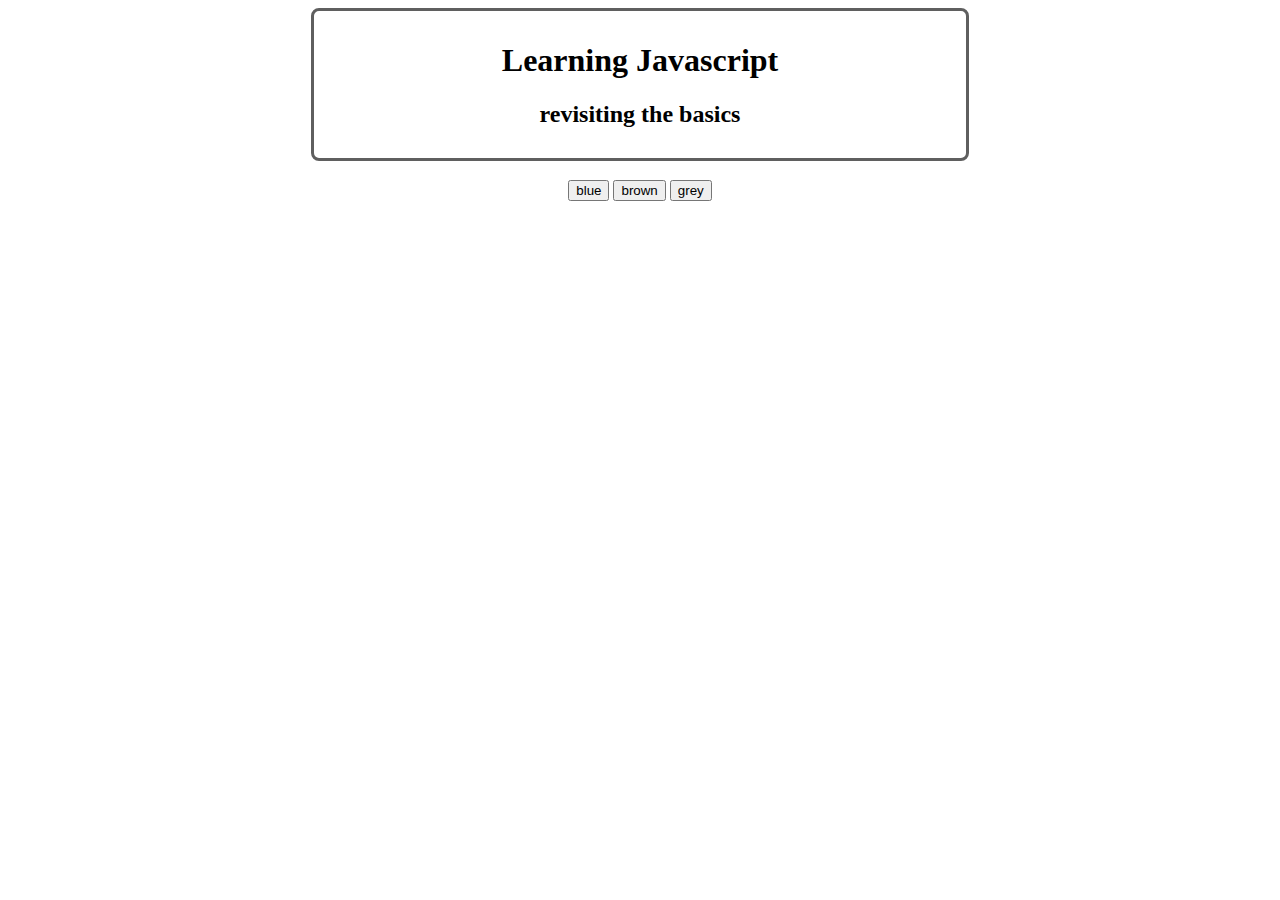
<file: index.html>
<!DOCTYPE html>
<html>
    <head> 
        <title>Javascript Training</title>
        <link rel="stylesheet" href="style.css">
    </head>
    <body>
        <div id="main_block"> 
            <h1 id="title">Learning Javascript</h1>           
            <h2 id="subtitle">revisiting the basics</h2>
        </div>
        <div id="second_block">
            <h3 id = "content"></h3>
            <button id="btnBlue" onclick=applyBlue()>blue</button>
            <button id="btnBrown" onclick=applyBrown()>brown</button>
            <button id="btnGrey" onclick=applyGrey()>grey</button>
        </div>
        <script src="numbers_manipulation.js"></script>
    </body>
</html>
</file>
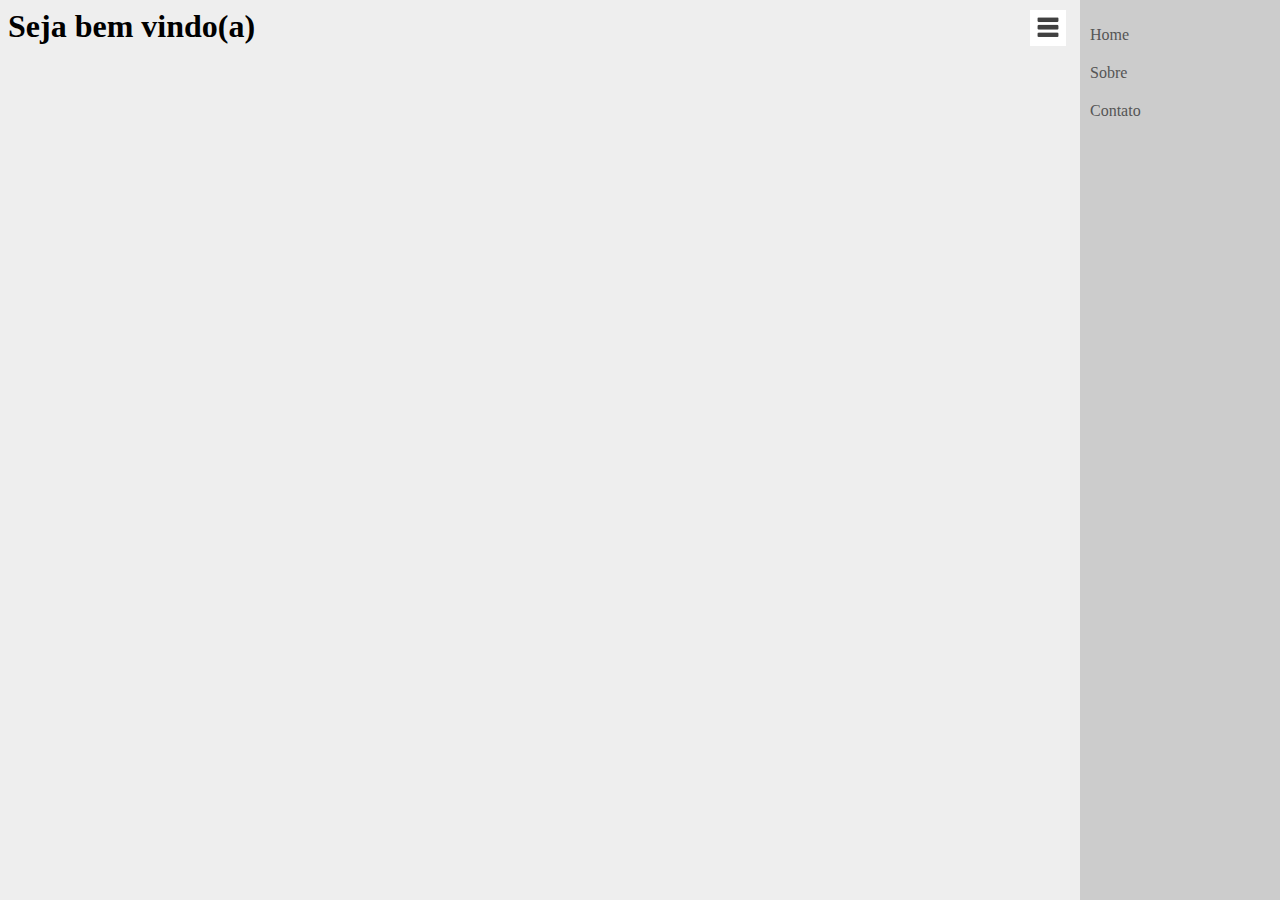
<file: simpleToggleMenu/index.html>
<html>
<head>
    <title>Menu de navegação</title>
    <style>
    body {
        background:#EEE;
    }
    aside {
        position:fixed;
        top:0;
        right:0;
        z-index:999;
        display:flex;
    }
    #menu-opener {
        width:40px;
        height:40px;
        cursor:pointer;
        margin-top:10px;
        margin-right:10px;
    }
    #menu-area {
        width:200px;
        height:100vh;
        background:#ccc;
        overflow-x:hidden;
        overflow-y:auto;
        transition: all ease .5s;
    }
    #menu-area ul, #menu-area li {
        padding:0;
        list-style:none;
    }
    #menu-area li {
        display:block;
        padding:10px;
        color:#555;
        cursor:pointer;
    }
    #menu-area li:hover {
        background:#DDD;
    }
    </style>
    </head>
<body>
<h1 id="titulo">Seja bem vindo(a)</h1>
<aside>
    <div id="menu-opener" onclick="toggleMenu()">
        <img src="menu.png" width="36">
    </div>
    <div id="menu-area">
        <ul>
            <li>Home</li>
            <li>Sobre</li>
            <li>Contato</li>
        </ul>
    </div>
</aside>
<script src="toggle.js">

</script>
</body>
</html>
</file>
<file: style.css>
#main_block {
    margin: auto;
    width: 50%;
    border: 3px solid #5f5f5f;
    border-radius: 8px;
    padding: 10px;
    text-align: center;
}

#content {
    text-align: center;
}

#second_block {
    text-align: center;
}

.grey {
    background-color: #f1f1f1;
}

.brown {
    background-color: #443f3f;
}

.blue {
    background-color: #4267b2;
}
</file>
